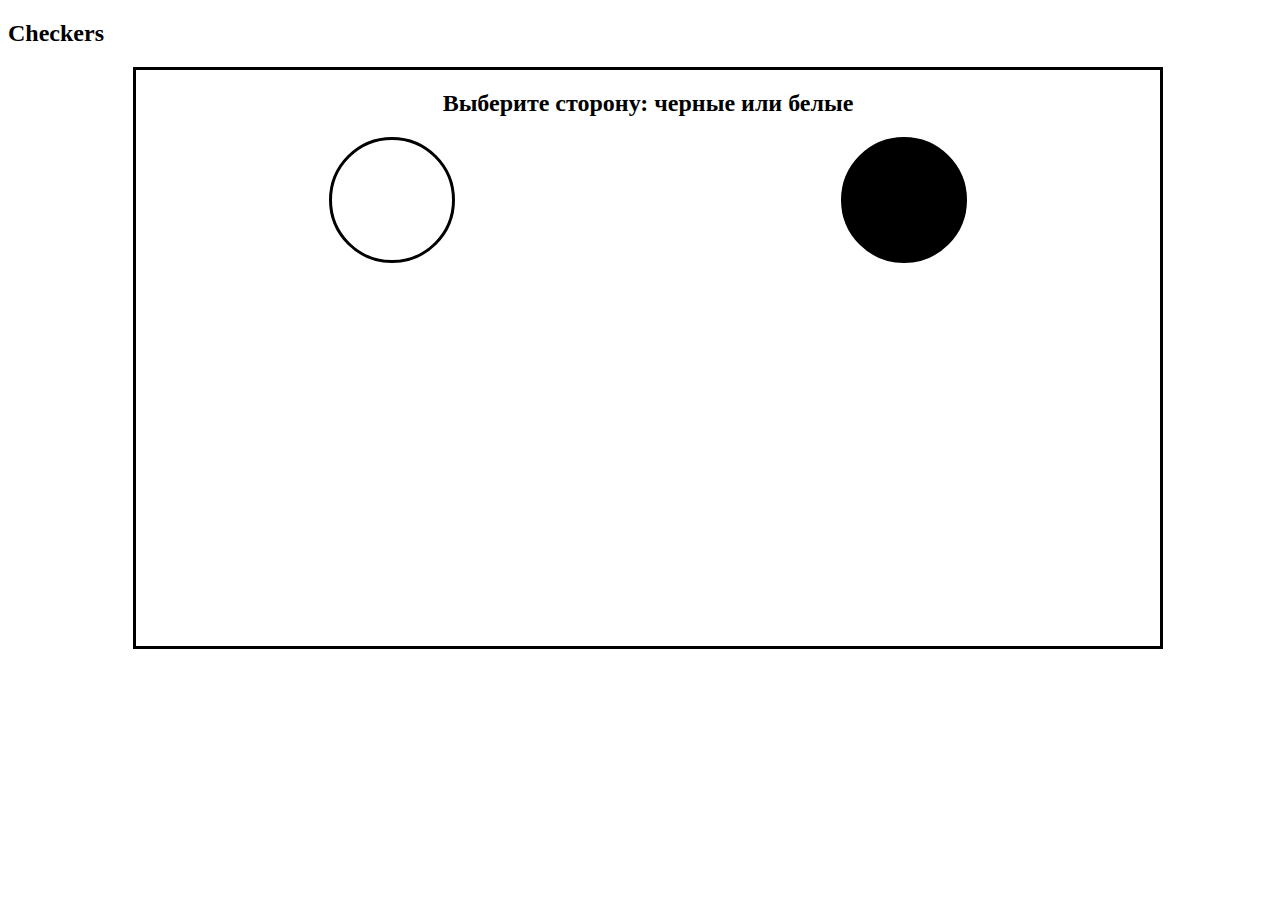
<file: checkers/checkers.html>
<!DOCTYPE html>
<html lang="en">
  <head>
    <meta charset="UTF-8" />
    <meta name="viewport" content="width=device-width, initial-scale=1.0" />
    <title>Document</title>
    <link rel="stylesheet" href="style.css" />
  </head>
  <body>
    <div><h2>Cheсkers</h2></div>
    <div id="options"></div>
    <div id="container">
      <table></table>
      <div id="innerDiv"></div>
    </div>
  </body>
  <script src="checkers.js"></script>
</html>
</file>
<file: checkers/style.css>
#container {
    width: 80%;
    height: 80%;
}

table {
    width: 60%;
    height: 60%;
    margin: auto;
    border: 10px solid rgb(32, 159, 209)
}

th {
    border: 1px solid rgb(32, 159, 209);
    width: 7%;
    padding-top: 10%; 
    position: relative;
}





[id^="pos-1"]:nth-child(even),
[id^="pos-3"]:nth-child(even),
[id^="pos-5"]:nth-child(even),
[id^="pos-7"]:nth-child(even),
[id^="pos-2"]:nth-child(odd), 
[id^="pos-4"]:nth-child(odd),
[id^="pos-6"]:nth-child(odd),
[id^="pos-8"]:nth-child(odd){
    background-color: rgb(23, 126, 211);
}
</file>
